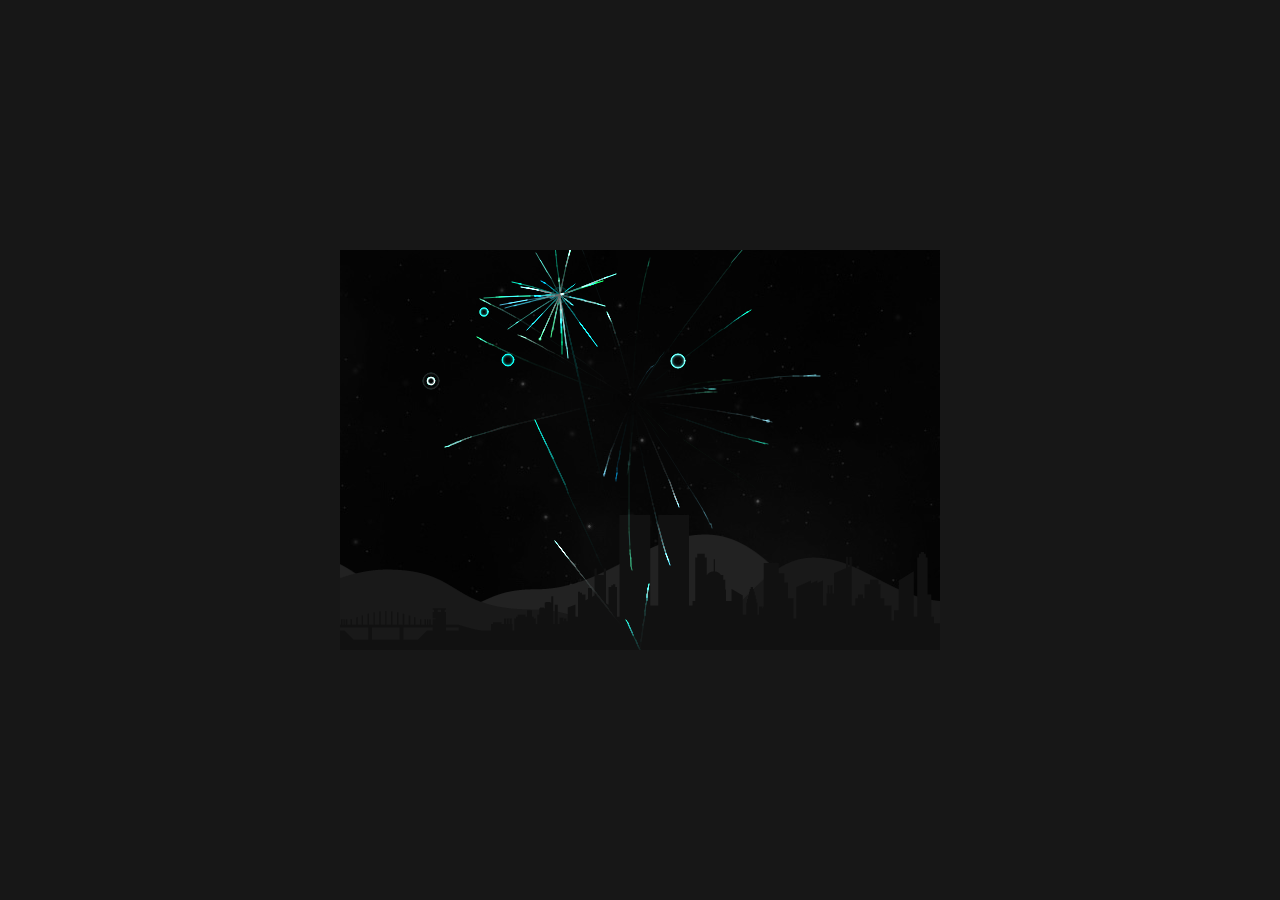
<file: test/index.html>
<!DOCTYPE html>
<html>

<head>

  <meta charset="UTF-8">

  <title>HTML5 Canvas烟花动画DEMO演示</title>

  <style>
html,body,div,span,applet,object,iframe,h1,h2,h3,h4,h5,h6,p,blockquote,pre,a,abbr,acronym,address,big,cite,code,del,dfn,em,img,ins,kbd,q,s,samp,small,strike,strong,sub,sup,tt,var,b,u,i,center,dl,dt,dd,ol,ul,li,fieldset,form,label,legend,table,caption,tbody,tfoot,thead,tr,th,td,article,aside,canvas,details,embed,figure,figcaption,footer,header,hgroup,menu,nav,output,ruby,section,summary,time,mark,audio,video{margin:0;padding:0;border:0;font-size:100%;font:inherit;vertical-align:baseline}article,aside,details,figcaption,figure,footer,header,hgroup,menu,nav,section{display:block}body{line-height:1}ol,ul{list-style:none}blockquote,q{quotes:none}blockquote:before,blockquote:after,q:before,q:after{content:'';content:none}table{border-collapse:collapse;border-spacing:0}

</style>

    <style>
html, body {
	margin: 0;	
	padding: 0;
}

body {
	background: #171717;
	color: #999;
	font: 100%/18px helvetica, arial, sans-serif;
}

a {
	color: #2fa1d6;
	font-weight: bold;
	text-decoration: none;
}

a:hover {
	color: #fff;	
}

#canvas-container {
	background: #000 url(bg.jpg);
  height: 400px;
	left: 50%;
	margin: -200px 0 0 -300px;
	position: absolute;
	top: 50%;
  width: 600px;
	z-index: 2;
}

canvas {
	cursor: crosshair;
	display: block;
	position: relative;
	z-index: 3;
}

canvas:active {
	cursor: crosshair;
}

#skyline {
	background: url(skyline.png) repeat-x 50% 0;
	bottom: 0;
	height: 135px;
	left: 0;
	position: absolute;
	width: 100%;
	z-index: 1;	
}

#mountains1 {
	background: url(mountains1.png) repeat-x 40% 0;
	bottom: 0;
	height: 200px;
	left: 0;
	position: absolute;
	width: 100%;
	z-index: 1;	
}

#mountains2 {
	background: url(mountains2.png) repeat-x 30% 0;
	bottom: 0;
	height: 250px;
	left: 0;
	position: absolute;
	width: 100%;
	z-index: 1;	
}

#gui {
	right: 0;
	position: fixed;
	top: 0;
	z-index: 3;
}
</style>

    <script src="js/prefixfree.min.js"></script>

</head>

<body>
<div style="text-align:center;clear:both;">

</div>
  <div id="gui"></div>		
<div id="canvas-container">
  <div id="mountains2"></div>
  <div id="mountains1"></div>
  <div id="skyline"></div>
</div>

  <script src='js/jquery.js'></script>


  <script src="js/index.js"></script>

</body>

</html>
</file>
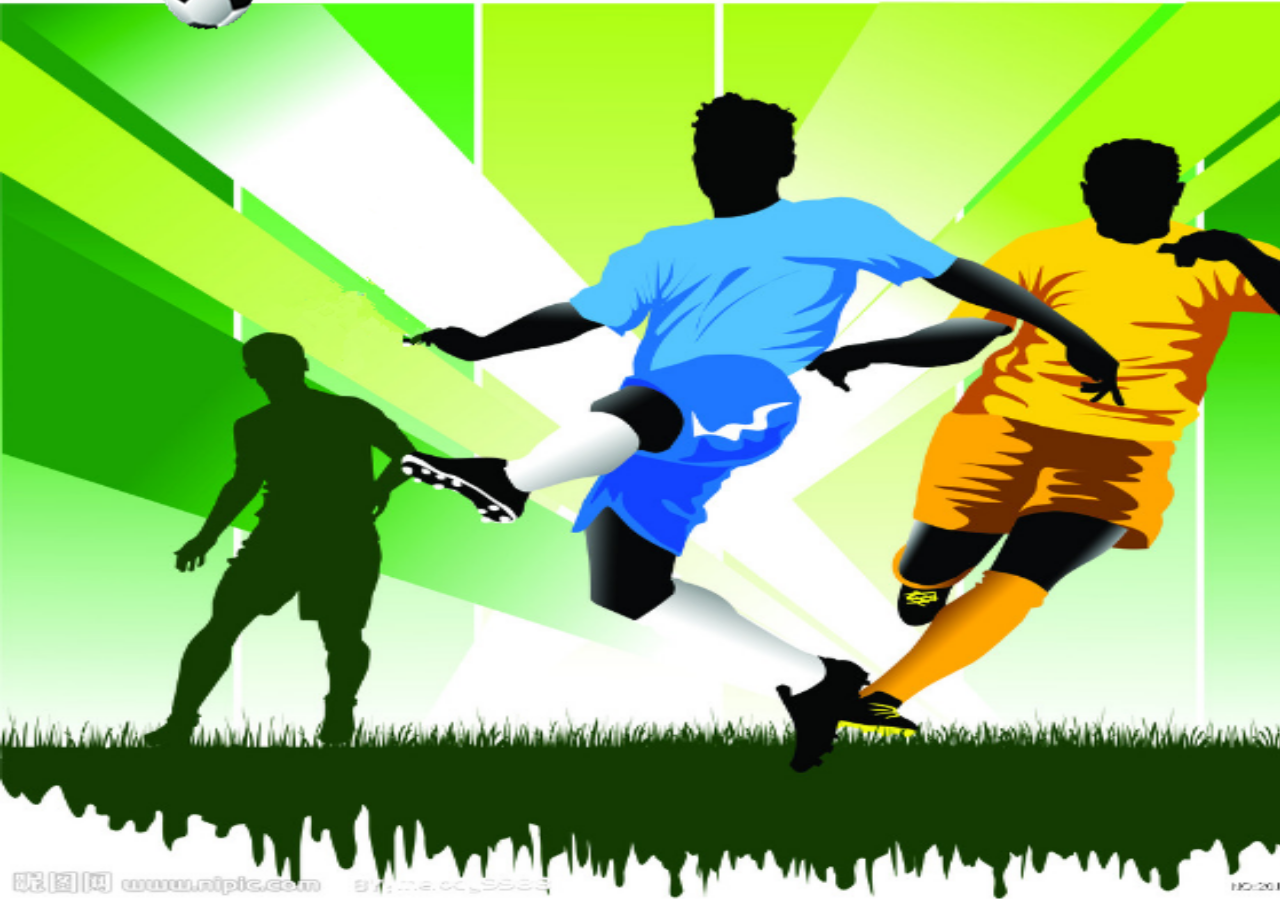
<file: test/css+js绘制曲线轨迹（修正版）/css+js绘制曲线轨迹/css+js绘制曲线轨迹/index.html>
<!DOCTYPE html>
<html>
<head>
	<title></title>
	<link rel="stylesheet" type="text/css" href="css/css_index.css">
	<script type="text/javascript" src="js/jquery-1.6.2.min.js"></script>
	<script type="text/javascript" src="js/js_index.js"></script>
	
</head>
<body>
	<img src="pic/bg1_0.png" class="bg">
	<img src="pic/ball.png" id="ball">
</body>
</html>
</file>
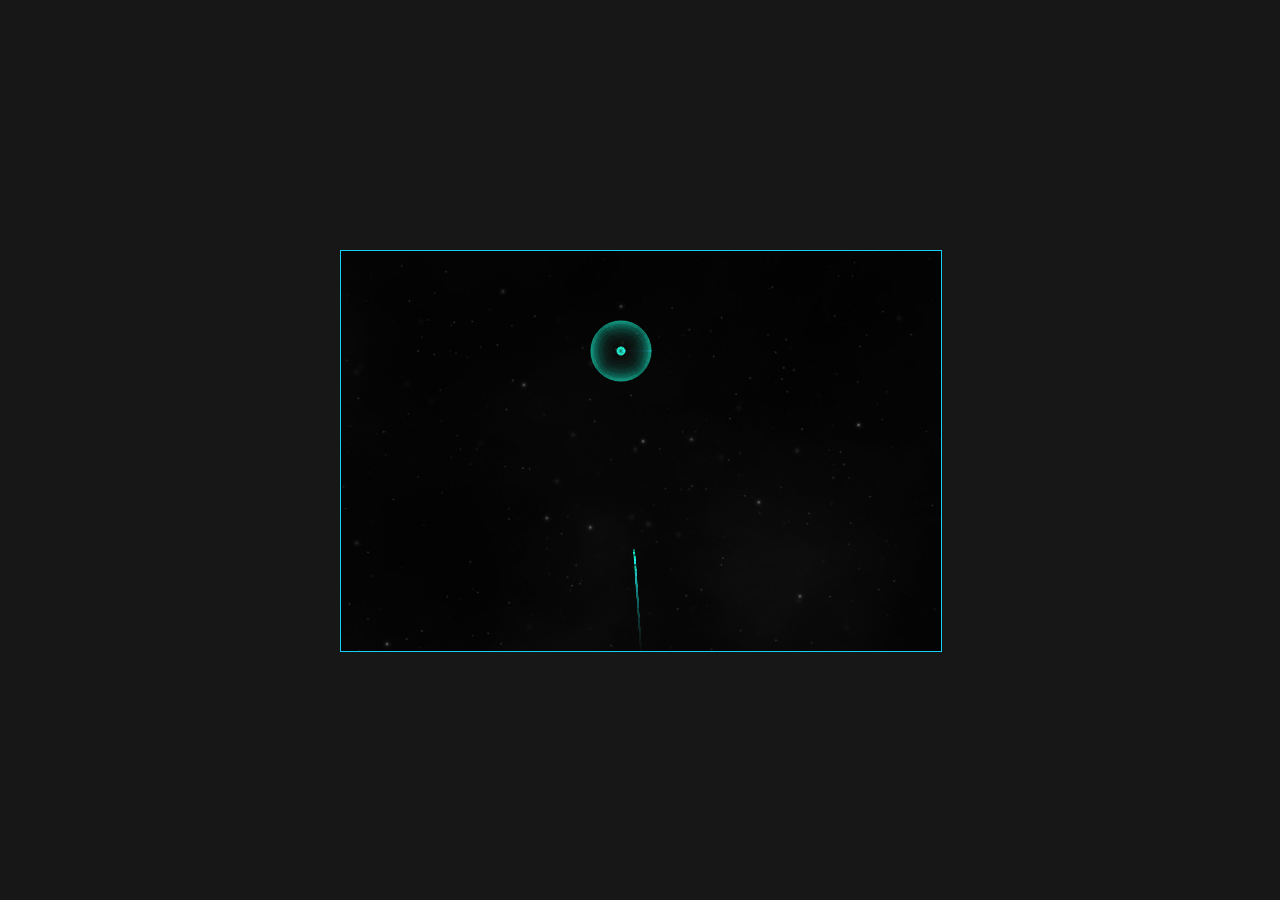
<file: test/dd.html>
<!DOCTYPE html>
<html>

<head>

    <meta charset="UTF-8">

    <title>HTML5 Canvas烟花动画DEMO演示</title>

    <style>
        html, body, div, span, applet, object, iframe, h1, h2, h3, h4, h5, h6, p, blockquote, pre, a, abbr, acronym, address, big, cite, code, del, dfn, em, img, ins, kbd, q, s, samp, small, strike, strong, sub, sup, tt, var, b, u, i, center, dl, dt, dd, ol, ul, li, fieldset, form, label, legend, table, caption, tbody, tfoot, thead, tr, th, td, article, aside, canvas, details, embed, figure, figcaption, footer, header, hgroup, menu, nav, output, ruby, section, summary, time, mark, audio, video {
            margin: 0;
            padding: 0;
            border: 0;
            font-size: 100%;
            font: inherit;
            vertical-align: baseline
        }

        article, aside, details, figcaption, figure, footer, header, hgroup, menu, nav, section {
            display: block
        }

        body {
            line-height: 1
        }

        ol, ul {
            list-style: none
        }

        blockquote, q {
            quotes: none
        }

        blockquote:before, blockquote:after, q:before, q:after {
            content: '';
            content: none
        }

        table {
            border-collapse: collapse;
            border-spacing: 0
        }

    </style>

    <style>
        html, body {
            margin: 0;
            padding: 0;
        }

        body {
            background: #171717;
            color: #999;
            font: 100%/18px helvetica, arial, sans-serif;
        }

        a {
            color: #2fa1d6;
            font-weight: bold;
            text-decoration: none;
        }

        a:hover {
            color: #fff;
        }

        #canvas-container {
            background: #000 url(bg.jpg);
            height: 400px;
            left: 50%;
            margin: -200px 0 0 -300px;
            position: absolute;
            top: 50%;
            width: 600px;
            z-index: 2;
        }

        canvas {
            cursor: crosshair;
            display: block;
            position: relative;
            z-index: 3;
        }

        canvas:active {
            cursor: crosshair;
        }

        #skyline {
            background: url(skyline.png) repeat-x 50% 0;
            bottom: 0;
            height: 135px;
            left: 0;
            position: absolute;
            width: 100%;
            z-index: 1;
        }

        #mountains1 {
            background: url(mountains1.png) repeat-x 40% 0;
            bottom: 0;
            height: 200px;
            left: 0;
            position: absolute;
            width: 100%;
            z-index: 1;
        }

        #mountains2 {
            background: url(mountains2.png) repeat-x 30% 0;
            bottom: 0;
            height: 250px;
            left: 0;
            position: absolute;
            width: 100%;
            z-index: 1;
        }

        #gui {
            right: 0;
            position: fixed;
            top: 0;
            z-index: 3;
        }
    </style>

    <!--<script src="js/prefixfree.min.js"></script>-->





<body>

<div style="text-align:center;clear:both;"></div>
<div id="canvas-container"style="border: solid 1px #15cff8;"></div>
<script src='js/jquery.js'></script>
<script src="js/ins1.js"></script>
<script type=""></script>
</body>
</html>
</file>
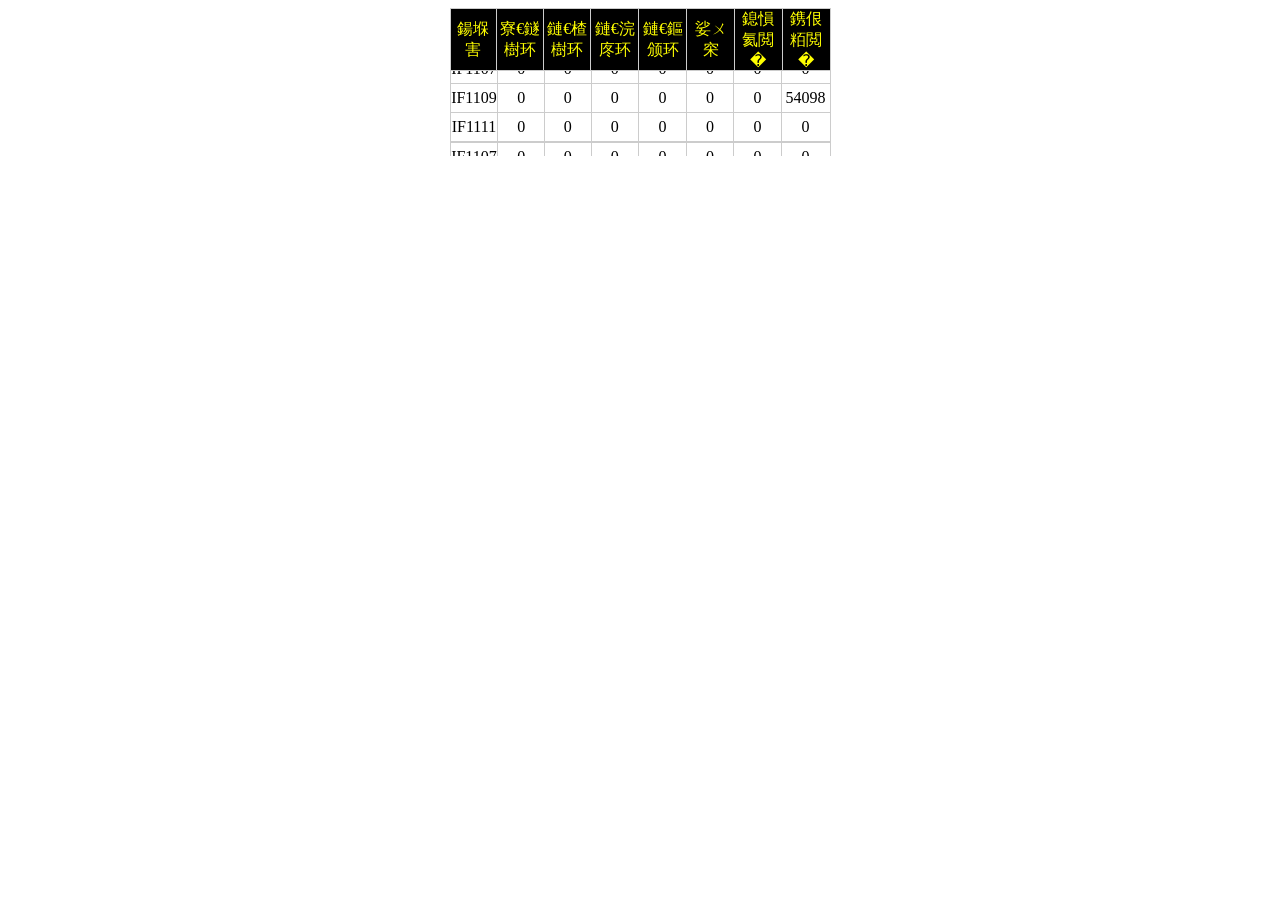
<file: test/dds.html>
<html><head>
<meta http-equiv="content-type" content="text/html; charset=gbk">
<style>
.yellow{
	color:#FF0;
}
</style>
</head>
<body style="background: none repeat scroll 0% 0% rgb(255, 255, 255);">
 <table align="center" bgcolor="#cccccc" border="0" cellpadding="0" cellspacing="1" width="381">
  <tbody><tr>
      <td class="yellow" align="center" bgcolor="#000000" height="21" width="47">合约</td>
      <td class="yellow" align="center" bgcolor="#000000" height="21" width="47">开盘价</td>
      <td class="yellow" align="center" bgcolor="#000000" height="21" width="47">最高价</td>
      <td class="yellow" align="center" bgcolor="#000000" height="21" width="48">最低价</td>
      <td class="yellow" align="center" bgcolor="#000000" height="21" width="48">最新价</td>
      <td class="yellow" align="center" bgcolor="#000000" height="21" width="48">涨跌</td>
      <td class="yellow" align="center" bgcolor="#000000" height="21" width="48">成交量</td>
      <td class="yellow" align="center" bgcolor="#000000" height="21" width="48">持仓量</td>
    </tr>
  </tbody></table>
<table align="center" bgcolor="#cccccc" border="0" cellpadding="0" cellspacing="0" width="381">
    <tbody><tr>
      <td width="381">
<div id="demohq" width="381" style="overflow:hidden;height:85;">
	<div id="demohq1" align="center">
<table border="0" cellpadding="0" cellspacing="1" width="381">
		<tbody><tr bgcolor="#ffffff">
			<td class="td1" align="center" height="28" width="47">IF1107</td>
			<td class="td1" align="center" height="28" width="47">0</td>
			<td class="td1" align="center" height="28" width="47">0</td>
			<td class="td1" align="center" height="28" width="48">0</td>
			<td class="td1" align="center" height="28" width="48">0</td>
			<td class="td1" align="center" height="28" width="48">0</td>
			<td class="td1" align="center" height="28" width="48">0</td>
			<td align="center" height="28" width="48">0</td>
		</tr>
		<tr bgcolor="#ffffff">
			<td class="td1" align="center" height="28" width="47">IF1109</td>
			<td class="td1" align="center" height="28" width="47">0</td>
			<td class="td1" align="center" height="28" width="47">0</td>
			<td class="td1" align="center" height="28" width="48">0</td>
			<td class="td1" align="center" height="28" width="48">0</td>
			<td class="td1" align="center" height="28" width="48">0</td>
			<td class="td1" align="center" height="28" width="48">0</td>
			<td align="center" height="28" width="48">54098</td>
		</tr>
		<tr bgcolor="#ffffff">
			<td class="td1" align="center" height="28" width="47">IF1111</td>
			<td class="td1" align="center" height="28" width="47">0</td>
			<td class="td1" align="center" height="28" width="47">0</td>
			<td class="td1" align="center" height="28" width="48">0</td>
			<td class="td1" align="center" height="28" width="48">0</td>
			<td class="td1" align="center" height="28" width="48">0</td>
			<td class="td1" align="center" height="28" width="48">0</td>
			<td align="center" height="28" width="48">0</td>
		</tr>
</tbody></table></div>
	<div id="demohq2" align="center">
<table border="0" cellpadding="0" cellspacing="1" width="381">
		<tbody><tr bgcolor="#ffffff">
			<td class="td1" align="center" height="28" width="47">IF1107</td>
			<td class="td1" align="center" height="28" width="47">0</td>
			<td class="td1" align="center" height="28" width="47">0</td>
			<td class="td1" align="center" height="28" width="48">0</td>
			<td class="td1" align="center" height="28" width="48">0</td>
			<td class="td1" align="center" height="28" width="48">0</td>
			<td class="td1" align="center" height="28" width="48">0</td>
			<td align="center" height="28" width="48">0</td>
		</tr>
		<tr bgcolor="#ffffff">
			<td class="td1" align="center" height="28" width="47">IF1109</td>
			<td class="td1" align="center" height="28" width="47">0</td>
			<td class="td1" align="center" height="28" width="47">0</td>
			<td class="td1" align="center" height="28" width="48">0</td>
			<td class="td1" align="center" height="28" width="48">0</td>
			<td class="td1" align="center" height="28" width="48">0</td>
			<td class="td1" align="center" height="28" width="48">0</td>
			<td align="center" height="28" width="48">54098</td>
		</tr>
		<tr bgcolor="#ffffff">
			<td class="td1" align="center" height="28" width="47">IF1111</td>
			<td class="td1" align="center" height="28" width="47">0</td>
			<td class="td1" align="center" height="28" width="47">0</td>
			<td class="td1" align="center" height="28" width="48">0</td>
			<td class="td1" align="center" height="28" width="48">0</td>
			<td class="td1" align="center" height="28" width="48">0</td>
			<td class="td1" align="center" height="28" width="48">0</td>
			<td align="center" height="28" width="48">0</td>
		</tr>
</tbody></table></div>
</div>
      </td>
    </tr>
  </tbody></table>
<script>
var speedhq=60;
function Marqueehq(){
	if(demohq.scrollTop==demohq1.offsetHeight){
		demohq.scrollTop=0;
	}else{
		demohq.scrollTop++;
	}
}
var MyMarhq=setInterval(Marqueehq,speedhq)
demohq.onmouseover=function() {clearInterval(MyMarhq)}
demohq.onmouseout=function() {MyMarhq=setInterval(Marqueehq,speedhq)}
</script></body></html>
</file>
<file: test/css+js绘制曲线轨迹（修正版）/css+js绘制曲线轨迹/css+js绘制曲线轨迹/css/css_index.css>
*{
	margin: 0px;
	padding: 0px;
}
body{
	height: 900px;
	width: 1440px;
}
.bg{
	width: 100%;
	height: 100%;
}

#ball{
	position: absolute;
	width: 100px;
	height:100px;
	left: 400px;
	top: 350px;
	
}
</file>
